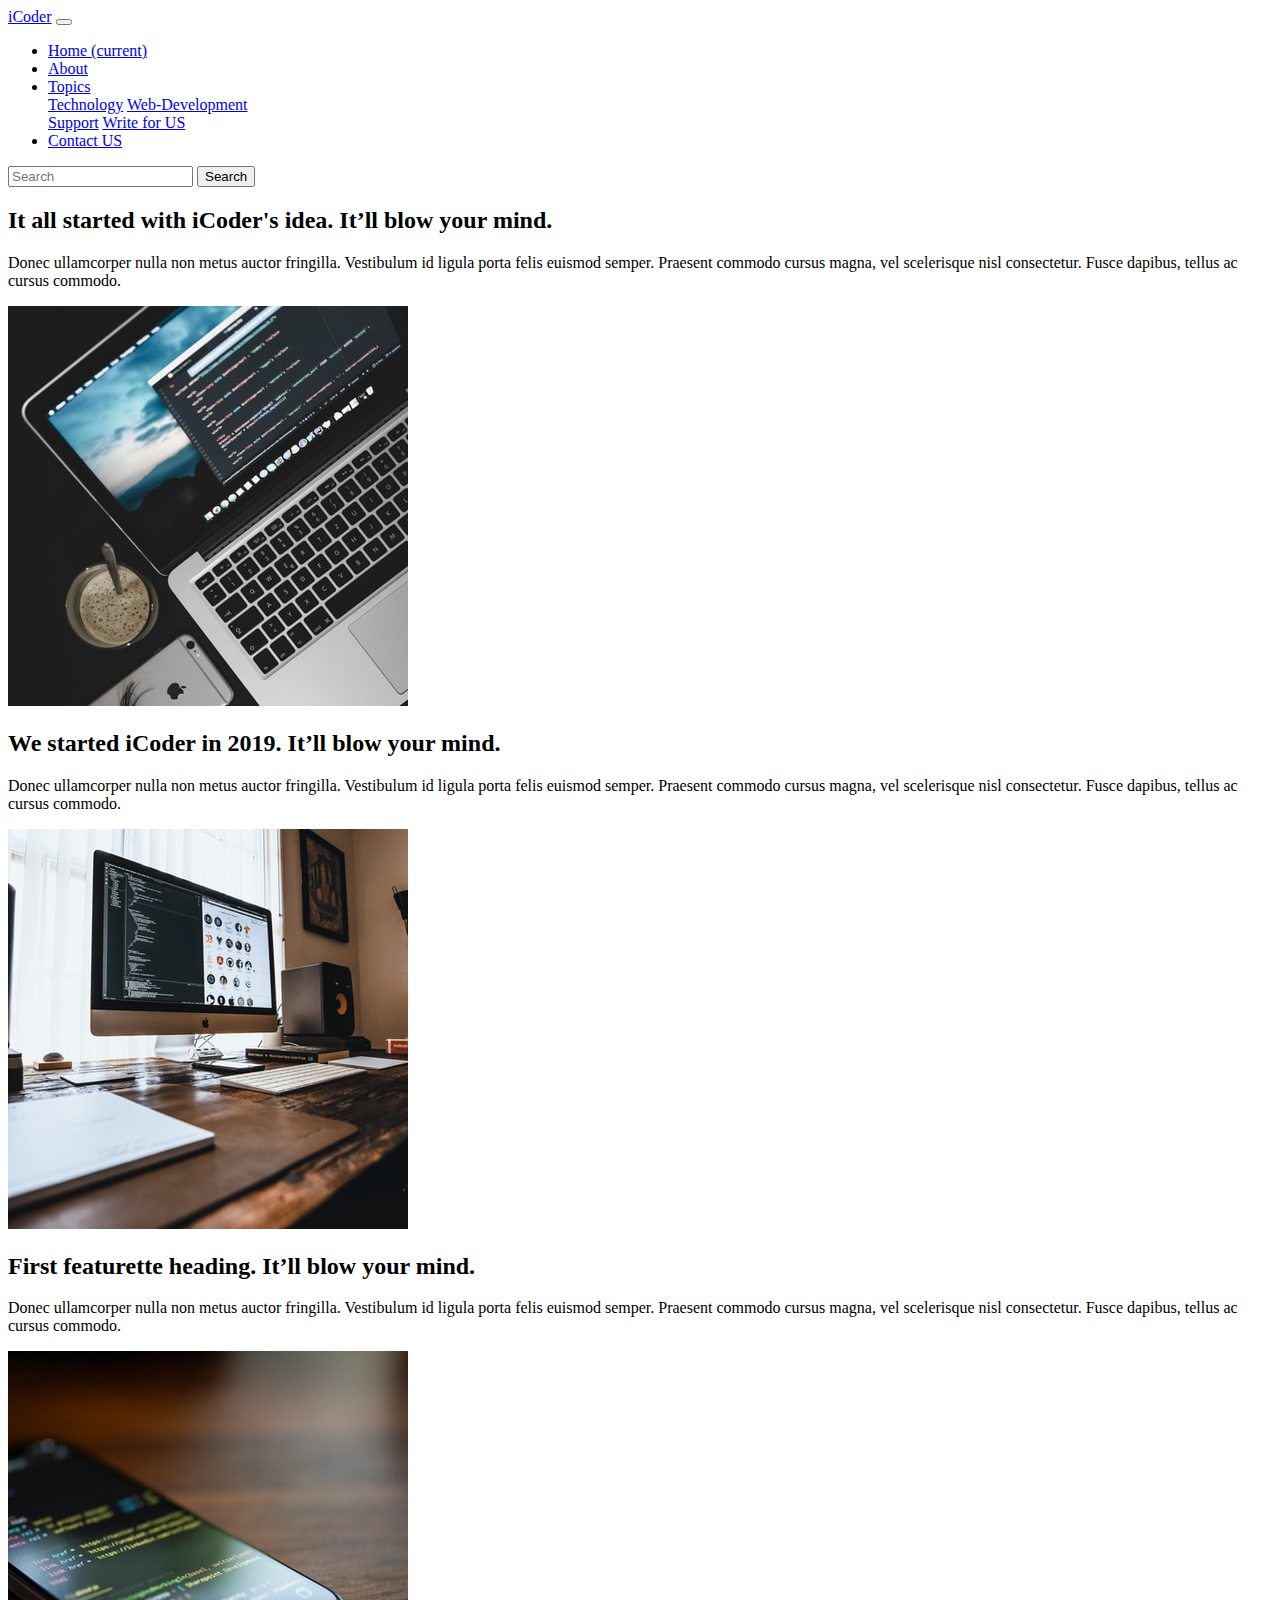
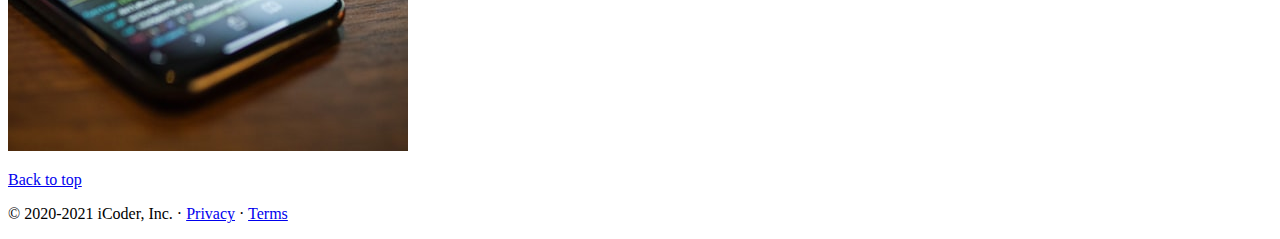
<file: about.html>
<!doctype html>
<html lang="en">

<head>
    <!-- Required meta tags -->
    <meta charset="utf-8">
    <meta name="viewport" content="width=device-width, initial-scale=1, shrink-to-fit=no">

    <!-- Bootstrap CSS -->
    <link rel="stylesheet" href="https://stackpath.bootstrapcdn.com/bootstrap/4.5.0/css/bootstrap.min.css"
        integrity="sha384-9aIt2nRpC12Uk9gS9baDl411NQApFmC26EwAOH8WgZl5MYYxFfc+NcPb1dKGj7Sk" crossorigin="anonymous">

    <title>iCoder = Heaven for Programmers</title>
    <style>
        .height {
            height: 550px;
            width: 550px;
        }
    </style>
</head>

<body>
    <nav class="navbar navbar-expand-lg navbar-dark bg-dark">
        <a class="navbar-brand" href="#">iCoder</a>
        <button class="navbar-toggler" type="button" data-toggle="collapse" data-target="#navbarSupportedContent"
            aria-controls="navbarSupportedContent" aria-expanded="false" aria-label="Toggle navigation">
            <span class="navbar-toggler-icon"></span>
        </button>

        <div class="collapse navbar-collapse" id="navbarSupportedContent">
            <ul class="navbar-nav mr-auto">

                <li class="nav-item">
                    <a class="nav-link" href="/iCoderBootstrap/">Home <span class="sr-only">(current)</span></a>
                </li>

                <li class="nav-item active">
                    <a class="nav-link" href="/iCoderBootstrap/about.html">About</a>
                </li>

                <li class="nav-item dropdown">
                    <a class="nav-link dropdown-toggle" href="#" id="navbarDropdown" role="button"
                        data-toggle="dropdown" aria-haspopup="true" aria-expanded="false">
                        Topics
                    </a>
                    <div class="dropdown-menu" aria-labelledby="navbarDropdown">
                        <a class="dropdown-item" href="#">Technology</a>
                        <a class="dropdown-item" href="#">Web-Development</a>
                        <div class="dropdown-divider"></div>
                        <a class="dropdown-item" href="#">Support</a>
                        <a class="dropdown-item" href="#">Write for US</a>
                    </div>
                </li>

                <li class="nav-item">
                    <a class="nav-link" href="/iCoderBootstrap/contact.html">Contact US</a>
                </li>
            </ul>

            <form class="form-inline my-2 my-lg-0">
                <input class="form-control mr-sm-2" type="search" placeholder="Search" aria-label="Search">
                <button class="btn btn-outline-success my-2 my-sm-0" type="submit">Search</button>
            </form>
        </div>
    </nav>

    <div class="container my-4">


        <div class="row featurette d-flex justify-content-center align-items-center">
            <div class="col-md-7">
                <h2 class="featurette-heading">It all started with iCoder's idea. <span class="text-muted">It’ll blow
                        your
                        mind.</span></h2>
                <p class="lead">Donec ullamcorper nulla non metus auctor fringilla. Vestibulum id ligula porta felis
                    euismod semper. Praesent commodo cursus magna, vel scelerisque nisl consectetur. Fusce dapibus,
                    tellus ac cursus commodo.</p>
            </div>
            <div class="col-md-5">
                <img class="img-fluid" src="about1.jpg" alt="">

            </div>
        </div>
    </div>

    <div class="container my-4">
        <div class="row featurette d-flex justify-content-center align-items-center">
            <div class="col-md-7 order-md-2">
                <h2 class="featurette-heading">We started iCoder in 2019. <span class="text-muted">It’ll blow your
                        mind.</span></h2>
                <p class="lead">Donec ullamcorper nulla non metus auctor fringilla. Vestibulum id ligula porta felis
                    euismod semper. Praesent commodo cursus magna, vel scelerisque nisl consectetur. Fusce dapibus,
                    tellus ac cursus commodo.</p>
            </div>
            <div class="col-md-5 order-md-1">
                <img class="img-fluid" src="about2.jpg" alt="">
            </div>
        </div>
    </div>

    <div class="container my-4">
        <div class="row featurette d-flex justify-content-center align-items-center">
            <div class="col-md-7">
                <h2 class="featurette-heading">First featurette heading. <span class="text-muted">It’ll blow your
                        mind.</span></h2>
                <p class="lead">Donec ullamcorper nulla non metus auctor fringilla. Vestibulum id ligula porta felis
                    euismod semper. Praesent commodo cursus magna, vel scelerisque nisl consectetur. Fusce dapibus,
                    tellus ac cursus commodo.</p>
            </div>
            <div class="col-md-5">
                <img class="img-fluid" src="about3.jpg" alt="">
            </div>
        </div>
    </div>

    <footer class="container my-5 bg-dark text-white">
        <p class="float-right"><a href="#">Back to top</a></p>
        <p>© 2020-2021 iCoder, Inc. · <a href="#">Privacy</a> · <a href="#">Terms</a></p>
    </footer>



    <!-- Optional JavaScript -->
    <!-- jQuery first, then Popper.js, then Bootstrap JS -->
    <script src="https://code.jquery.com/jquery-3.5.1.slim.min.js"
        integrity="sha384-DfXdz2htPH0lsSSs5nCTpuj/zy4C+OGpamoFVy38MVBnE+IbbVYUew+OrCXaRkfj"
        crossorigin="anonymous"></script>
    <script src="https://cdn.jsdelivr.net/npm/popper.js@1.16.0/dist/umd/popper.min.js"
        integrity="sha384-Q6E9RHvbIyZFJoft+2mJbHaEWldlvI9IOYy5n3zV9zzTtmI3UksdQRVvoxMfooAo"
        crossorigin="anonymous"></script>
    <script src="https://stackpath.bootstrapcdn.com/bootstrap/4.5.0/js/bootstrap.min.js"
        integrity="sha384-OgVRvuATP1z7JjHLkuOU7Xw704+h835Lr+6QL9UvYjZE3Ipu6Tp75j7Bh/kR0JKI"
        crossorigin="anonymous"></script>
</body>

</html>
</file>
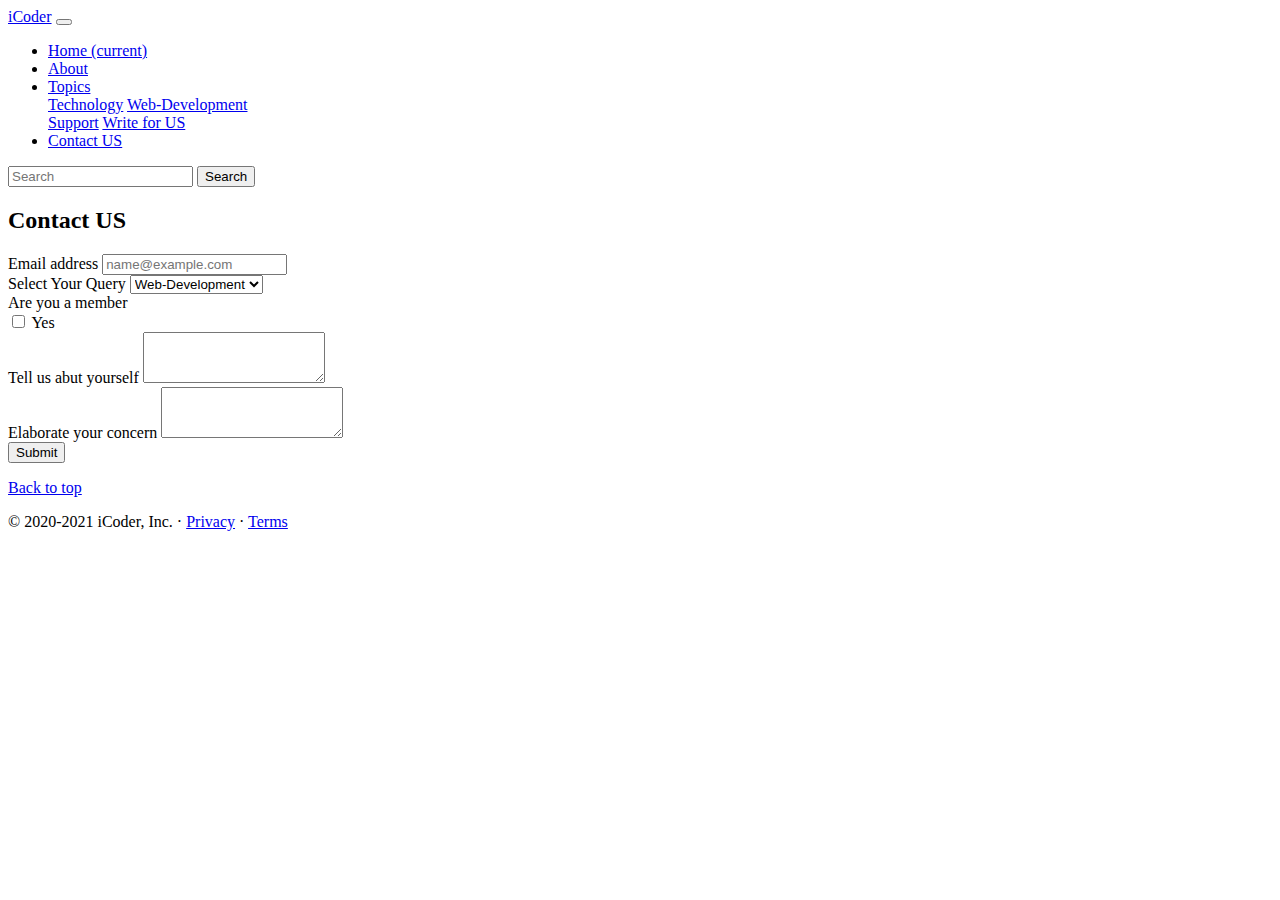
<file: contact.html>
<!doctype html>
<html lang="en">

<head>
    <!-- Required meta tags -->
    <meta charset="utf-8">
    <meta name="viewport" content="width=device-width, initial-scale=1, shrink-to-fit=no">

    <!-- Bootstrap CSS -->
    <link rel="stylesheet" href="https://stackpath.bootstrapcdn.com/bootstrap/4.5.0/css/bootstrap.min.css"
        integrity="sha384-9aIt2nRpC12Uk9gS9baDl411NQApFmC26EwAOH8WgZl5MYYxFfc+NcPb1dKGj7Sk" crossorigin="anonymous">

    <title>iCoder = Heaven for Programmers</title>
    <style>
        .height {
            height: 550px;
            width: 550px;
        }
    </style>
</head>

<body>
    <nav class="navbar navbar-expand-lg navbar-dark bg-dark">
        <a class="navbar-brand" href="#">iCoder</a>
        <button class="navbar-toggler" type="button" data-toggle="collapse" data-target="#navbarSupportedContent"
            aria-controls="navbarSupportedContent" aria-expanded="false" aria-label="Toggle navigation">
            <span class="navbar-toggler-icon"></span>
        </button>

        <div class="collapse navbar-collapse" id="navbarSupportedContent">
            <ul class="navbar-nav mr-auto">

                <li class="nav-item">
                    <a class="nav-link" href="/iCoderBootstrap/">Home <span class="sr-only">(current)</span></a>
                </li>

                <li class="nav-item">
                    <a class="nav-link" href="/iCoderBootstrap/about.html">About</a>
                </li>

                <li class="nav-item dropdown">
                    <a class="nav-link dropdown-toggle" href="#" id="navbarDropdown" role="button"
                        data-toggle="dropdown" aria-haspopup="true" aria-expanded="false">
                        Topics
                    </a>
                    <div class="dropdown-menu" aria-labelledby="navbarDropdown">
                        <a class="dropdown-item" href="#">Technology</a>
                        <a class="dropdown-item" href="#">Web-Development</a>
                        <div class="dropdown-divider"></div>
                        <a class="dropdown-item" href="#">Support</a>
                        <a class="dropdown-item" href="#">Write for US</a>
                    </div>
                </li>

                <li class="nav-item active">
                    <a class="nav-link" href="/iCoderBootstrap/contact.html">Contact US</a>
                </li>
            </ul>

            <form class="form-inline my-2 my-lg-0">
                <input class="form-control mr-sm-2" type="search" placeholder="Search" aria-label="Search">
                <button class="btn btn-outline-success my-2 my-sm-0" type="submit">Search</button>
            </form>
        </div>
    </nav>

    <div class="container my-4">
        <h2>Contact US</h2>

        <form>


            <div class="form-group">
                <label for="exampleFormControlInput1">Email address</label>
                <input type="email" class="form-control border-dark" id="exampleFormControlInput1"
                    placeholder="name@example.com">
            </div>
            <div class="form-group">
                <label for="exampleFormControlSelect1">Select Your Query</label>
                <select class="form-control border-dark" id="exampleFormControlSelect1">
                    <option>Web-Development</option>
                    <option>Tech Stack</option>
                    <option>Technology</option>
                    <option>Others</option>

                </select>
            </div>

            <div class="form-group row">
                <div class="col-sm-2">Are you a member</div>
                <div class="col-sm-10">
                    <div class="form-check">
                        <input class="form-check-input" type="checkbox" id="gridCheck1">
                        <label class="form-check-label" for="gridCheck1">
                            Yes
                        </label>

                    </div>
                </div>
            </div>

            <div class="form-group ">
                <label for="exampleFormControlTextarea1">Tell us abut yourself</label>
                <textarea class="form-control border-dark" id="exampleFormControlTextarea1" rows="3"></textarea>
            </div>
            <div class="form-group ">
                <label for="exampleFormControlTextarea2">Elaborate your concern</label>
                <textarea class="form-control border-dark" id="exampleFormControlTextarea2" rows="3"></textarea>
            </div>



        </form>

        <button class="btn btn-primary">Submit</button>
    </div>

    <footer class="container my-5 bg-dark text-white">
        <p class="float-right"><a href="#">Back to top</a></p>
        <p>© 2020-2021 iCoder, Inc. · <a href="#">Privacy</a> · <a href="#">Terms</a></p>
    </footer>



    <!-- Optional JavaScript -->
    <!-- jQuery first, then Popper.js, then Bootstrap JS -->
    <script src="https://code.jquery.com/jquery-3.5.1.slim.min.js"
        integrity="sha384-DfXdz2htPH0lsSSs5nCTpuj/zy4C+OGpamoFVy38MVBnE+IbbVYUew+OrCXaRkfj"
        crossorigin="anonymous"></script>
    <script src="https://cdn.jsdelivr.net/npm/popper.js@1.16.0/dist/umd/popper.min.js"
        integrity="sha384-Q6E9RHvbIyZFJoft+2mJbHaEWldlvI9IOYy5n3zV9zzTtmI3UksdQRVvoxMfooAo"
        crossorigin="anonymous"></script>
    <script src="https://stackpath.bootstrapcdn.com/bootstrap/4.5.0/js/bootstrap.min.js"
        integrity="sha384-OgVRvuATP1z7JjHLkuOU7Xw704+h835Lr+6QL9UvYjZE3Ipu6Tp75j7Bh/kR0JKI"
        crossorigin="anonymous"></script>
</body>

</html>
</file>
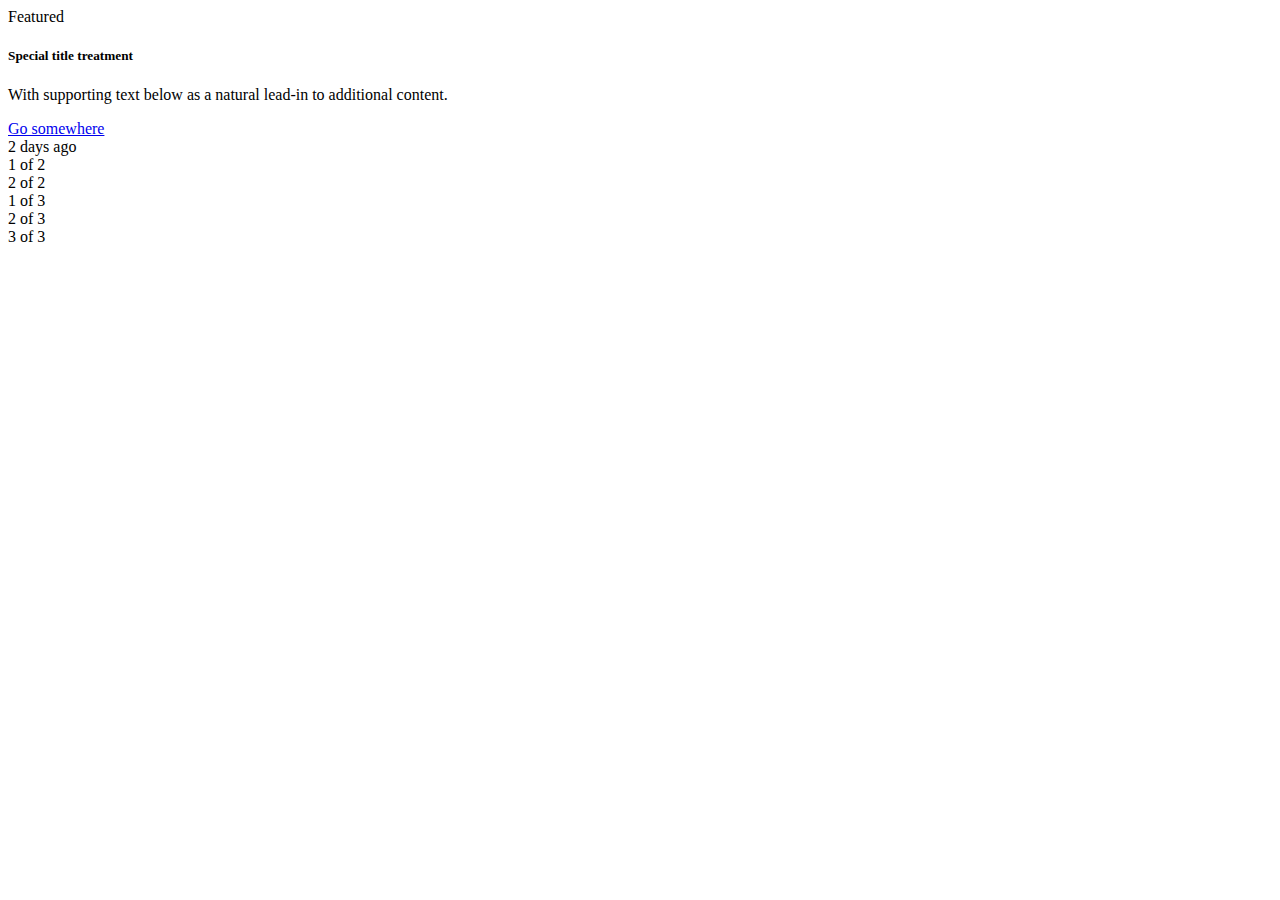
<file: practice.html>
<!doctype html>
<html lang="en">
  <head>
    <!-- Required meta tags -->
    <meta charset="utf-8">
    <meta name="viewport" content="width=device-width, initial-scale=1, shrink-to-fit=no">

    <!-- Bootstrap CSS -->
    <link rel="stylesheet" href="https://stackpath.bootstrapcdn.com/bootstrap/4.5.0/css/bootstrap.min.css" integrity="sha384-9aIt2nRpC12Uk9gS9baDl411NQApFmC26EwAOH8WgZl5MYYxFfc+NcPb1dKGj7Sk" crossorigin="anonymous">

    <title> Bootstrap </title>
  </head>
  <body>
    <div class="card text-center">
        <div class="card-header">
          Featured
        </div>
        <div class="card-body">
          <h5 class="card-title">Special title treatment</h5>
          <p class="card-text">With supporting text below as a natural lead-in to additional content.</p>
          <a href="https://www.google.com/" target="blank" class="btn btn-primary">Go somewhere</a>
        </div>
        <div class="card-footer text-muted">
          2 days ago
        </div>
      </div>

      <div class="container">
        <div class="row bg-danger">
          <!-- the classes are used according to the size of the device. for reference see bootstrap grid under layout  -->
          <div class="col-md-10 col-sm-6 border">
            1 of 2
          </div>
          <div class="col-md-2 col-sm-6 border">
            2 of 2
          </div>
        </div>
        <div class="row bg-success">
          <div class="col border">
            1 of 3
          </div>
          <div class="col border">
            2 of 3
          </div>
          <div class="col border">
            3 of 3
          </div>
        </div>
      </div>

    <!-- Optional JavaScript -->
    <!-- jQuery first, then Popper.js, then Bootstrap JS -->
    <script src="https://code.jquery.com/jquery-3.5.1.slim.min.js" integrity="sha384-DfXdz2htPH0lsSSs5nCTpuj/zy4C+OGpamoFVy38MVBnE+IbbVYUew+OrCXaRkfj" crossorigin="anonymous"></script>
    <script src="https://cdn.jsdelivr.net/npm/popper.js@1.16.0/dist/umd/popper.min.js" integrity="sha384-Q6E9RHvbIyZFJoft+2mJbHaEWldlvI9IOYy5n3zV9zzTtmI3UksdQRVvoxMfooAo" crossorigin="anonymous"></script>
    <script src="https://stackpath.bootstrapcdn.com/bootstrap/4.5.0/js/bootstrap.min.js" integrity="sha384-OgVRvuATP1z7JjHLkuOU7Xw704+h835Lr+6QL9UvYjZE3Ipu6Tp75j7Bh/kR0JKI" crossorigin="anonymous"></script>
  </body>
</html>
</file>
